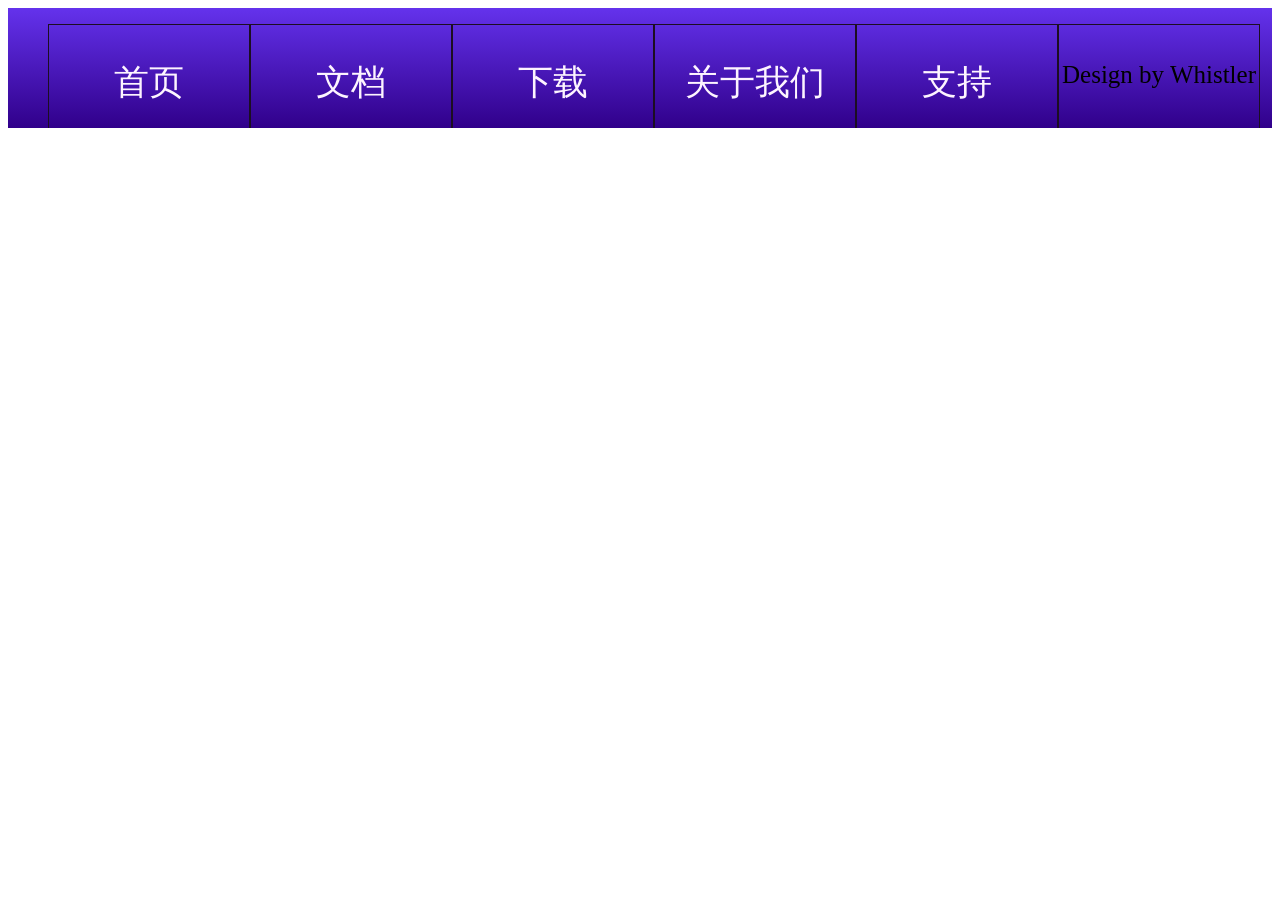
<file: about.html>
<!DOCTYPE html>
<html lang="en">

<head>
    <meta charset="UTF-8">
    <meta http-equiv="X-UA-Compatible" content="IE=edge">
    <meta name="viewport" content="width=device-width, initial-scale=1.0">
    <title>Pixel Space-About us</title>
    <link rel="stylesheet" href="./images/nav_bar.css">

</head>

<body>
    <!-- 导航栏 -->


    <div class="nav">
        <!--href="#":阻断a标签跳转刷新页面-->
        <ul>
            <li><a href="./index.html">首页</a></li>
            <li><a href="./docs.html">文档</a></li>
            <li><a href="./download.html">下载</a></li>
            <li><a href="./about.html">关于我们</a></li>
            <li><a href="./support.html">支持</a></li>
            <li>
                <p>Design by Whistler</p>
            </li>
        </ul>
    </div>

</body>

</html>
</file>
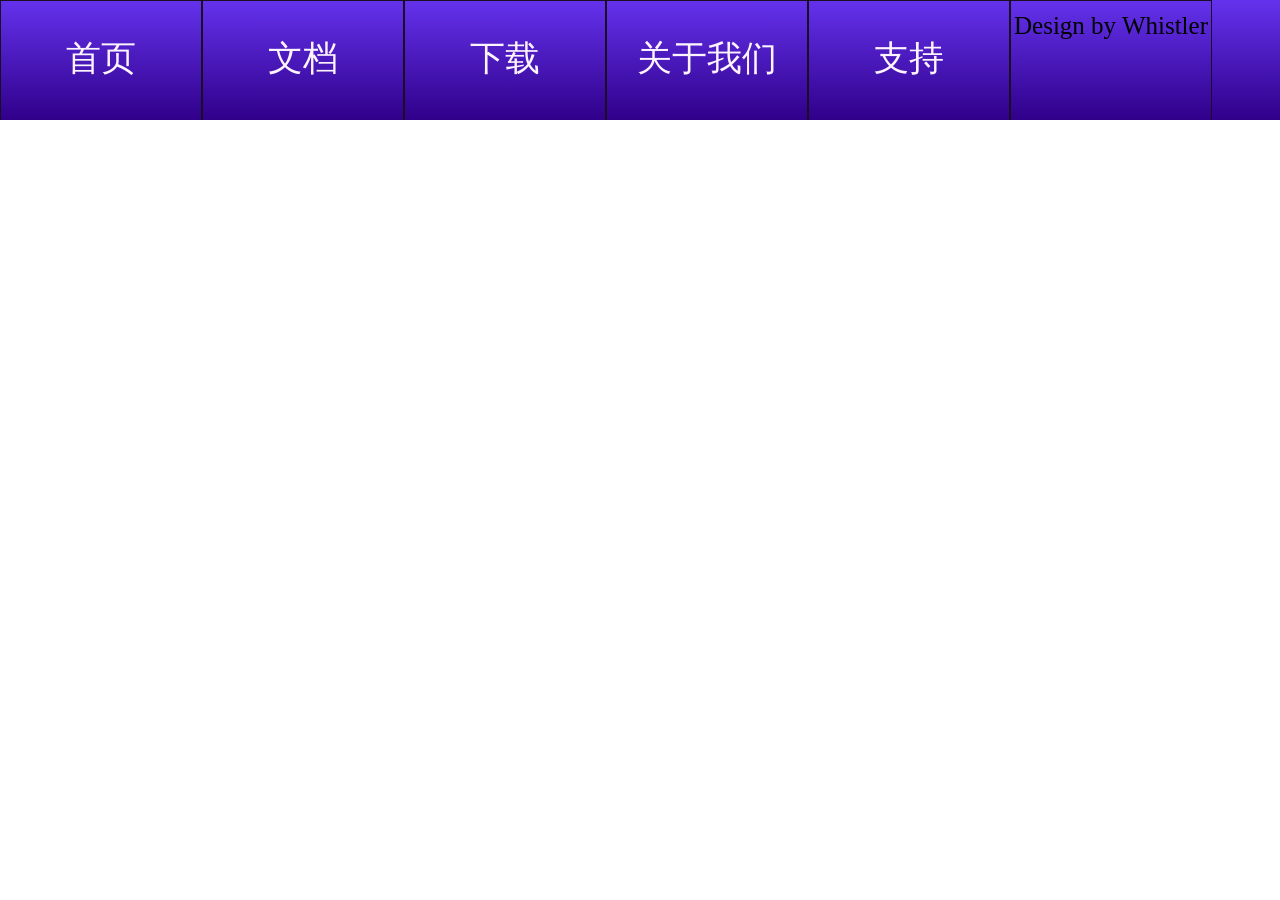
<file: docs.html>
<!DOCTYPE html>
<html lang="en">

<head>
    <meta charset="UTF-8">
    <meta http-equiv="X-UA-Compatible" content="IE=edge">
    <meta name="viewport" content="width=device-width, initial-scale=1.0">
    <title>Pixel Space Mod Devlopment Documents</title>
    <link rel="stylesheet" href="./images/nav_bar.css">
    <link rel="stylesheet" href="./images/docs.css">
</head>

<body>
    <!-- 导航栏 -->


    <div class="nav">
        <!--href="#":阻断a标签跳转刷新页面-->
        <ul>
            <li><a href="./index.html">首页</a></li>
            <li><a href="./docs.html">文档</a></li>
            <li><a href="./download.html">下载</a></li>
            <li><a href="./about.html">关于我们</a></li>
            <li><a href="./support.html">支持</a></li>
            <li>
                <p>Design by Whistler</p>
            </li>
        </ul>
    </div>


</body>

</html>
</file>
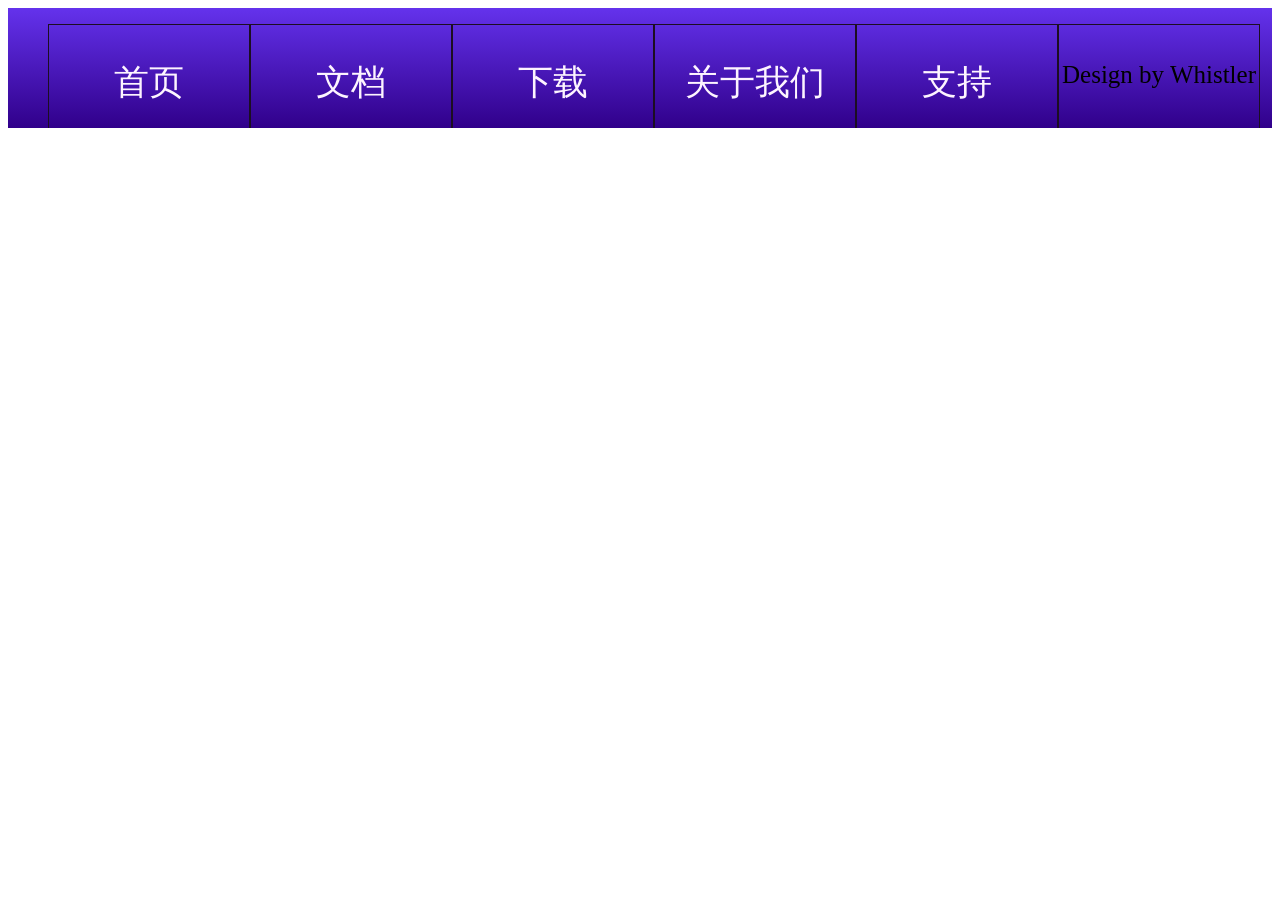
<file: download.html>
<!DOCTYPE html>
<html lang="en">

<head>
    <meta charset="UTF-8">
    <meta http-equiv="X-UA-Compatible" content="IE=edge">
    <meta name="viewport" content="width=device-width, initial-scale=1.0">
    <title>Pixel Space-Downloads</title>
    <link rel="stylesheet" href="./images/nav_bar.css">
</head>

<body>
    <!-- 导航栏 -->


    <div class="nav">
        <!--href="#":阻断a标签跳转刷新页面-->
        <ul>
            <li><a href="./index.html">首页</a></li>
            <li><a href="./docs.html">文档</a></li>
            <li><a href="./download.html">下载</a></li>
            <li><a href="./about.html">关于我们</a></li>
            <li><a href="./support.html">支持</a></li>
            <li>
                <p>Design by Whistler</p>
            </li>
        </ul>
    </div>

</body>

</html>
</file>
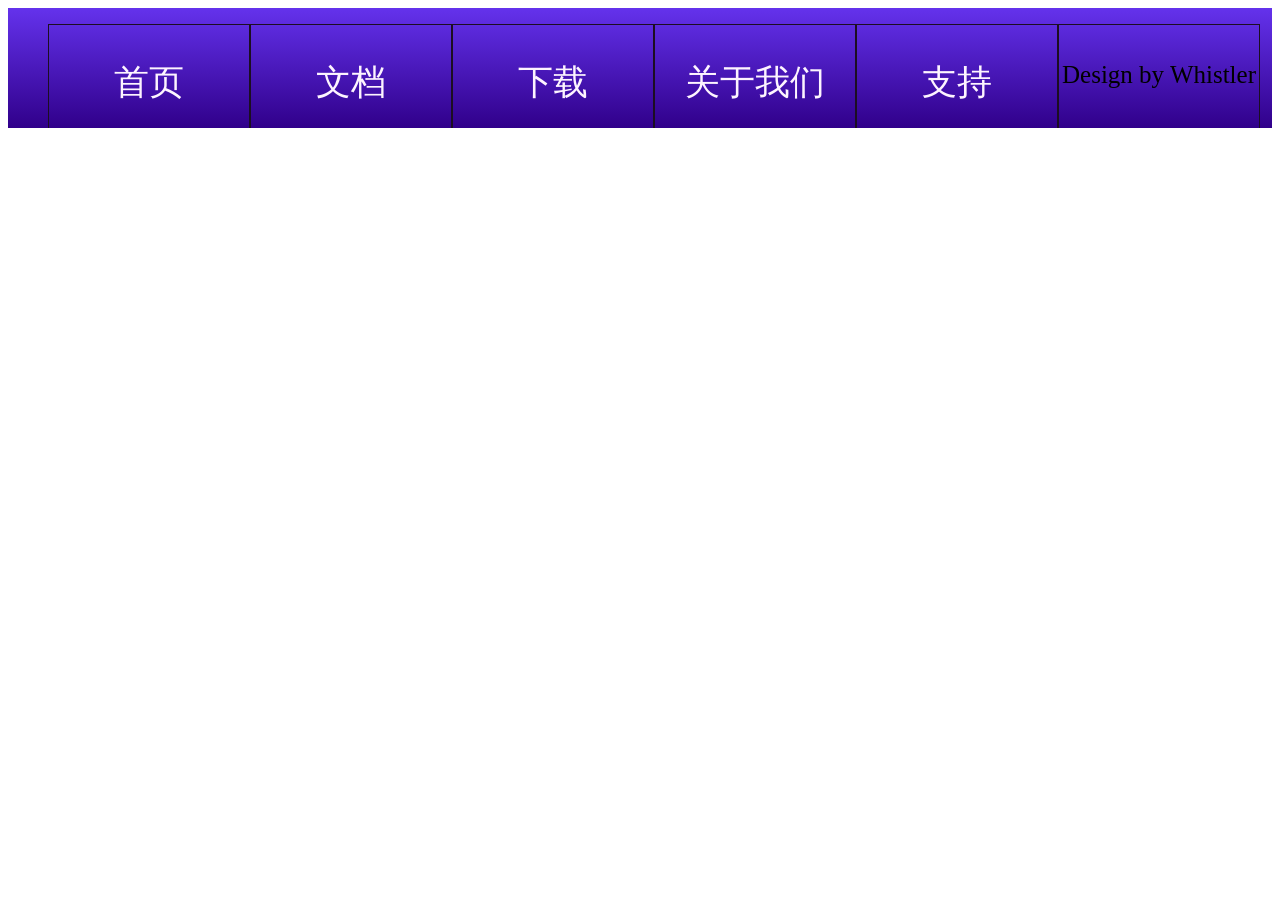
<file: support.html>
<!DOCTYPE html>
<html lang="en">

<head>
    <meta charset="UTF-8">
    <meta http-equiv="X-UA-Compatible" content="IE=edge">
    <meta name="viewport" content="width=device-width, initial-scale=1.0">
    <title>Pixel Space-Support</title>
    <link rel="stylesheet" href="./images/nav_bar.css">

</head>

<body>
    <!-- 导航栏 -->


    <div class="nav">
        <!--href="#":阻断a标签跳转刷新页面-->
        <ul>
            <li><a href="./index.html">首页</a></li>
            <li><a href="./docs.html">文档</a></li>
            <li><a href="./download.html">下载</a></li>
            <li><a href="./about.html">关于我们</a></li>
            <li><a href="./support.html">支持</a></li>
            <li>
                <p>Design by Whistler</p>
            </li>
        </ul>
    </div>

</body>

</html>
</file>
<file: images/nav_bar.css>
.nav{
    width: 100%;
    height: 120px;

    background: linear-gradient( #6432ec,  #30008a);
    overflow: hidden;
}

.nav ul li {
    width: 200px;
    height: 120px;

    float: left;

    border: rgb(28, 14, 34) solid 1px;
    list-style-type: none;
}

.nav ul li a{

    font-size: 35px;
    
    line-height: 100px;
    color: #fdf4ff;
    text-align: center;
    text-decoration: none;

    display: block;    

    margin-top: 8px;
    margin-right: 10px;
    margin-left: 10px;

    border-radius: 3px;
}

.nav ul li p{
    font-size: 25px;
    text-align: center;
    line-height: 50px;
}

.nav ul li:hover{
    color: aliceblue;
    background-color: rgba(212, 209, 209, 0.5);
    
}
</file>
<file: images/docs.css>
*{
    padding: 0;
    margin: 0;
}
</file>
